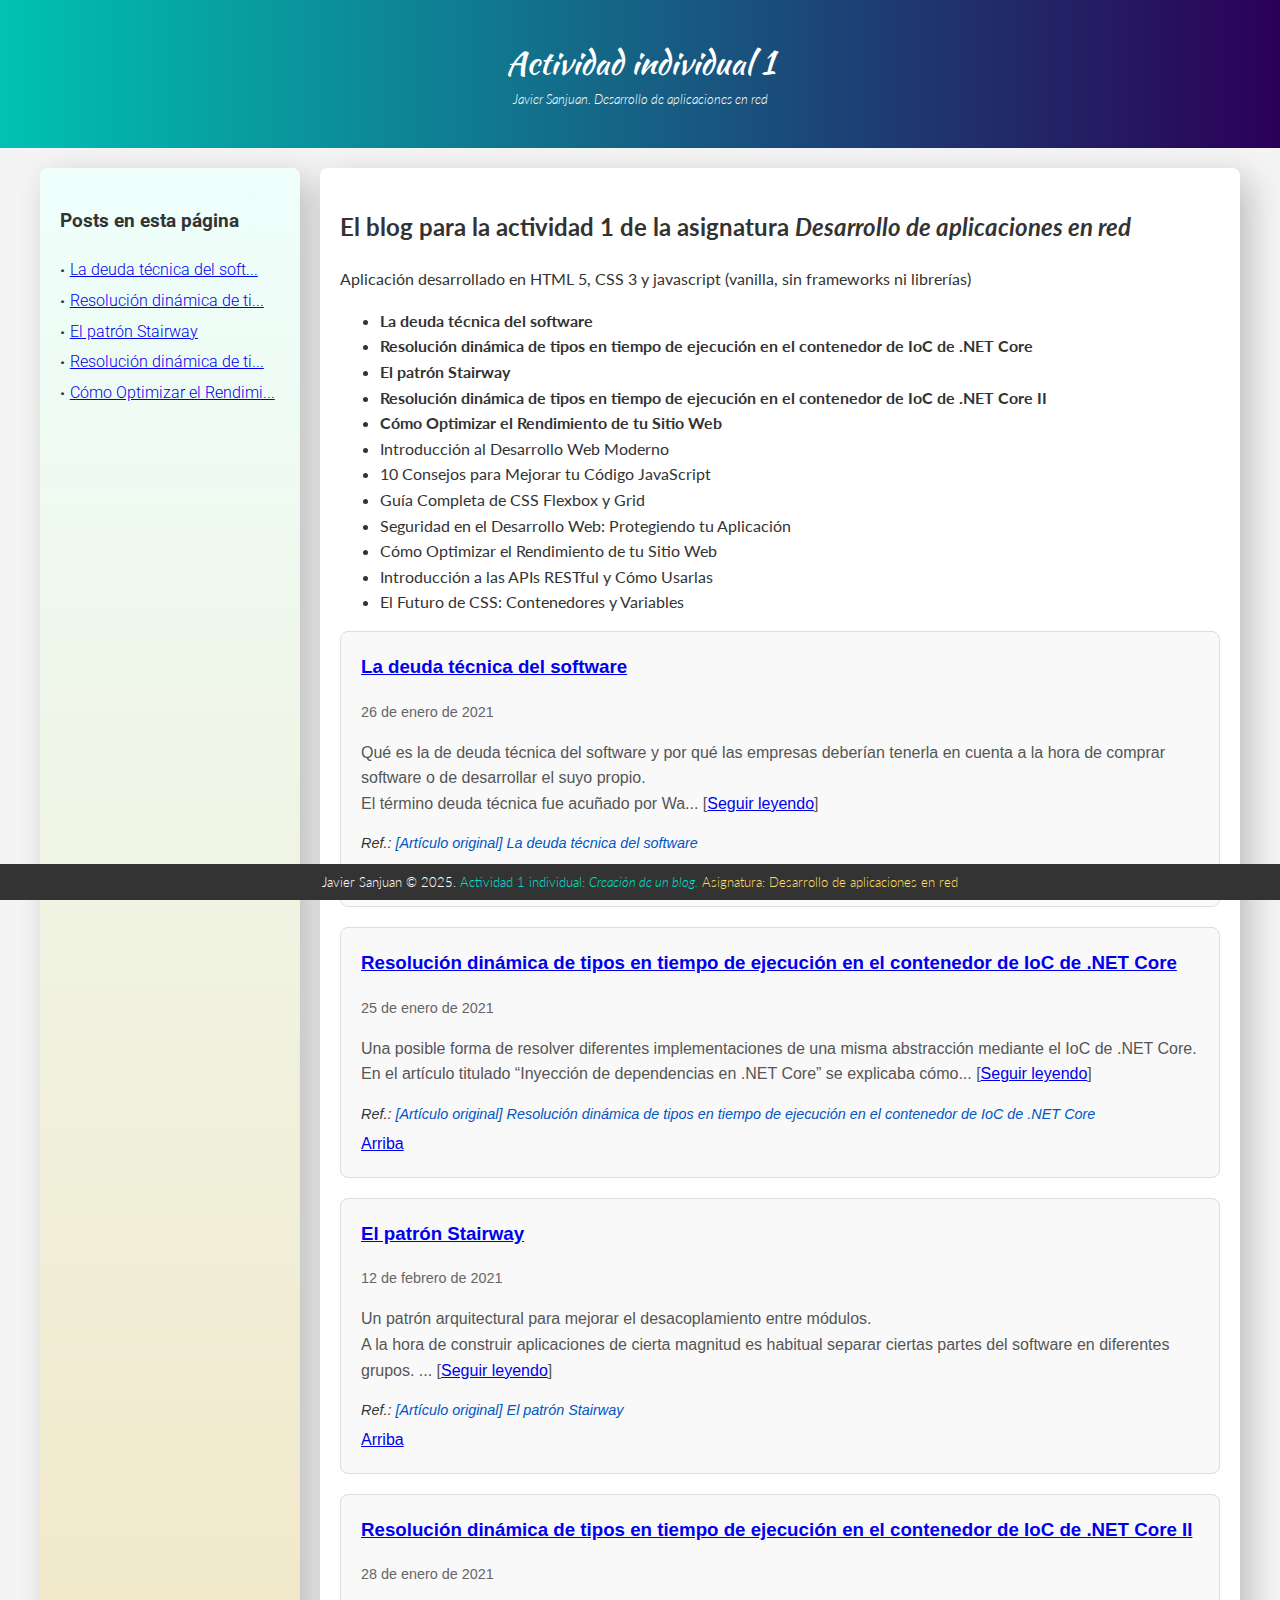
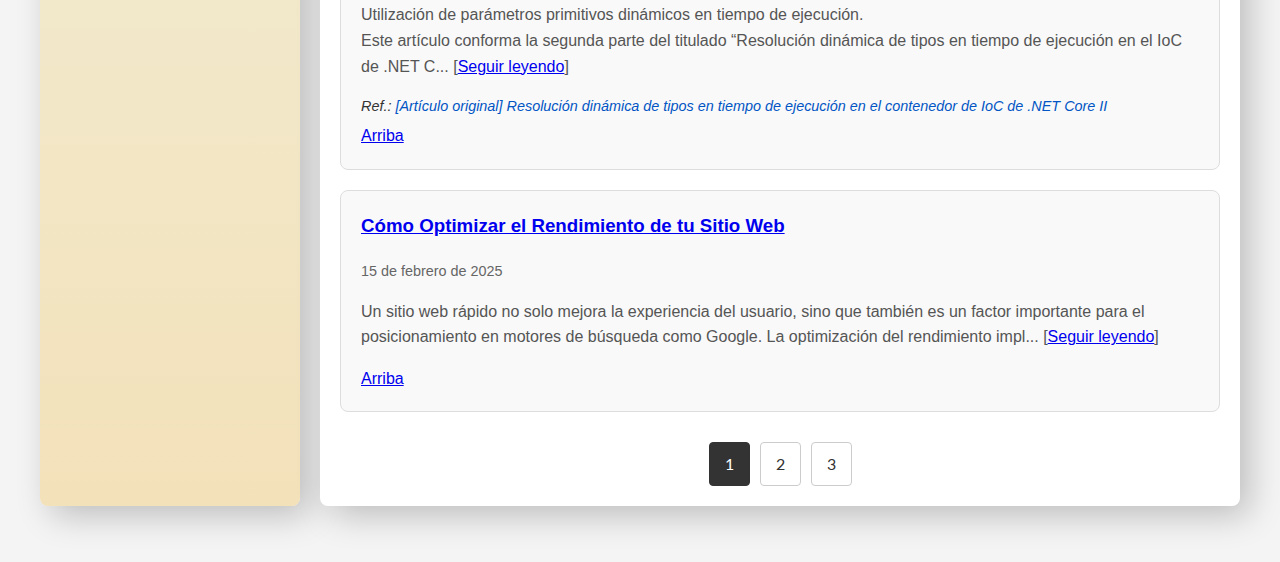
<file: index.html>
<!DOCTYPE html>
<html lang="es">
  <head>
      <meta charset="UTF-8">
      <meta name="viewport" content="width=device-width, initial-scale=1.0">
      <style>
        @import url('https://fonts.googleapis.com/css2?family=Kaushan+Script&family=Lato:ital,wght@0,100;0,300;0,400;0,700;0,900;1,100;1,300;1,400;1,700;1,900&family=Roboto:ital,wght@0,100..900;1,100..900&display=swap');
      </style> 
      <link rel="stylesheet" href="src/css/style.css" />
      <link rel="stylesheet" href="src/css/fonts.css" />
      <title>Actividad individual 1. Desarrollo de aplicaciones en red</title>
  </head>
  <body>

      <header class="page-header" >
          <h1 class="kaushan-script-regular mb-0">Actividad individual 1</h1>
          <h5 class="lato-light-italic mt-0">Javier Sanjuan. Desarrollo de aplicaciones en red</h5>
      </header>

      <div class="content-wrapper">
          <aside class="sidebar roboto-300">
              <h3>Posts en esta página</h3>
              <ul id="post-list">
              </ul>
          </aside>

          <main class="main-content">
              <h2>El blog para la actividad 1 de la asignatura <i>Desarrollo de aplicaciones en red</i></h2>
              <p>Aplicación desarrollado en HTML 5, CSS 3 y javascript (vanilla, sin frameworks ni librer&iacute;as)</p>
              <div id="toc-container"><ul></ul></div>

              <div id="article-container" class="container">
                <p>Cargando posts...</p>
              </div>
             
              <div id="pagination-container" class="pagination"></div>      

          </main>
      </div>

      <footer class="page-footer">
          <p>Javier Sanjuan © 2025. <span class="text-cyan">Actividad 1 individual: <i>Creaci&oacute;n de un blog.</i></span> <span class="text-yellow">Asignatura: Desarrollo de aplicaciones en red</span></p>
      </footer>


      <script type="module" src="src/js/article-element.js" ></script>
      <script type="module" src="src/js/articles-loader.js"></script>
      <!-- <script type="module">
        import articlesLoaderModule from './src/js/articles-loader.js';
        articlesLoaderModule.init();
      </script> -->
  </body>
</html>
</file>
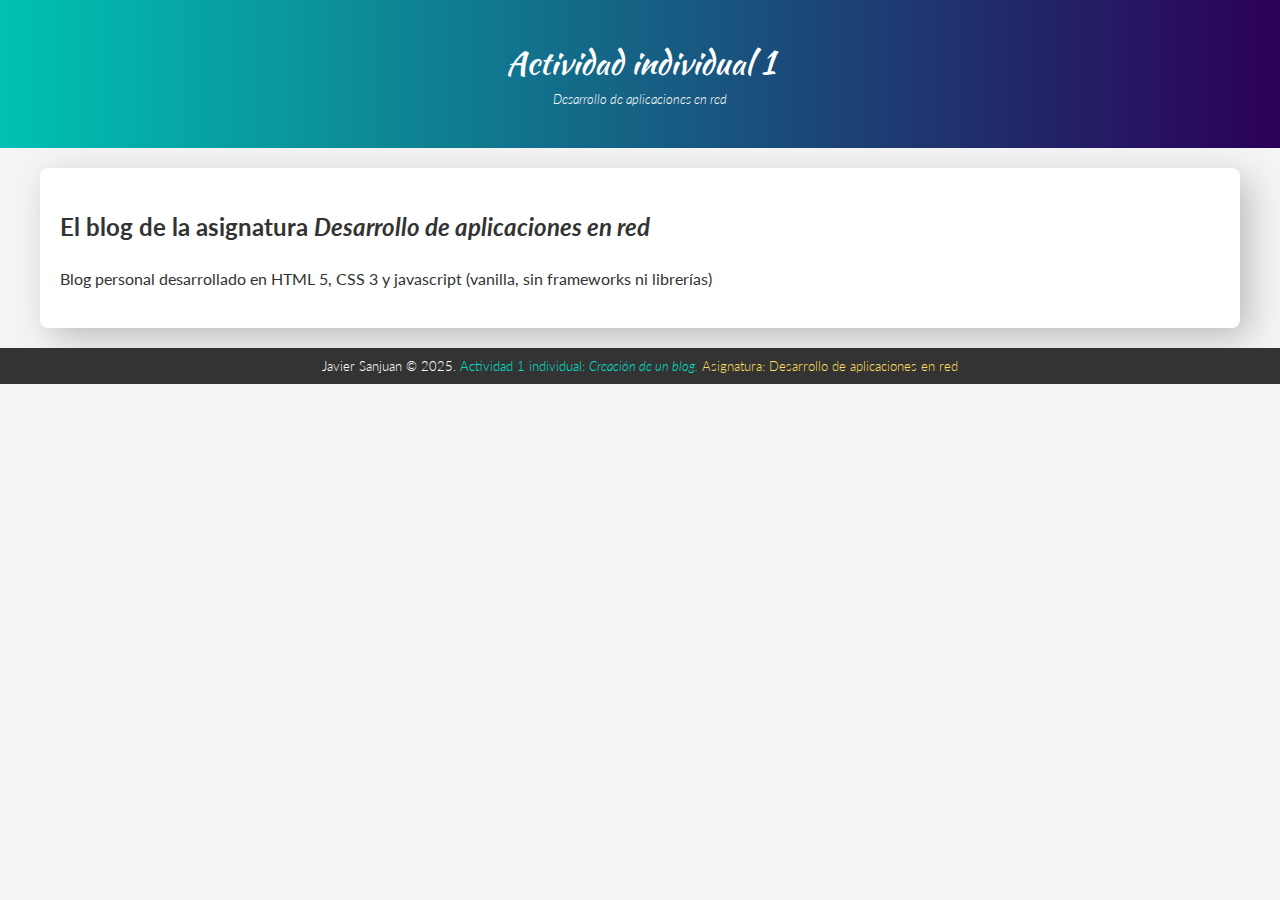
<file: post.html>
<!DOCTYPE html>
<html lang="es">
  <head>
      <meta charset="UTF-8">
      <meta name="viewport" content="width=device-width, initial-scale=1.0">
      <style>
        @import url('https://fonts.googleapis.com/css2?family=Kaushan+Script&family=Lato:ital,wght@0,100;0,300;0,400;0,700;0,900;1,100;1,300;1,400;1,700;1,900&family=Roboto:ital,wght@0,100..900;1,100..900&display=swap');
      </style> 
      <link rel="stylesheet" href="src/css/style.css" />
      <link rel="stylesheet" href="src/css/fonts.css" />
      <title>Actividad individual 1. Desarrollo de aplicaciones en red</title>
  </head>
  <body>

      <header class="page-header" >
          <h1 class="kaushan-script-regular mb-0">Actividad individual 1</h1>
          <h5 class="lato-light-italic mt-0">Desarrollo de aplicaciones en red</h5>
      </header>

      <div class="content-wrapper">

          <main class="main-content">
              <h2>El blog de la asignatura <i>Desarrollo de aplicaciones en red</i></h2>
              <p>Blog personal desarrollado en HTML 5, CSS 3 y javascript (vanilla, sin frameworks ni librer&iacute;as)</p>
              <div id="toc-container"><ul></ul></div>

              <div id="article-container" class="container">
                <p>Cargando posts...</p>
              </div>
          </main>
      </div>

      <footer class="page-footer">
          <p>Javier Sanjuan © 2025. <span class="text-cyan">Actividad 1 individual: <i>Creaci&oacute;n de un blog.</i></span> <span class="text-yellow">Asignatura: Desarrollo de aplicaciones en red</span></p>
      </footer>

      <script type="module" src="src/js/article-loader.js" ></script>
  </body>
</html>
</file>
<file: src/css/style.css>
/* Estilos globales */

body {
    /*font-family: Arial, sans-serif;*/
    font-family: "Lato", cursive;
    margin: 0;
    line-height: 1.6;
    background-color: #f4f4f4;
    color: #333;
}

.text-cyan {
    color: #00e0ce;
}
.text-yellow {
    color: #ffdf60;
}

/* Contenedor principal para las dos columnas (barra lateral y contenido) */
.content-wrapper {
    display: flex;
    max-width: 1200px;
    margin: 20px auto;
    padding: 0 20px;
    gap: 20px; /* Espacio entre la barra lateral y el contenido principal */
}

/* Estilos de la cabecera */
.page-header {

    background: #00c2b2;
    background: linear-gradient(90deg,rgba(0, 194, 178, 1) 0%, rgba(43, 0, 87, 1) 100%);

    color: #fff;
    padding: 1em 0;
    text-align: center;
}

/* Estilos de la barra lateral */
.sidebar {
    flex: 1; /* Permite que la barra lateral crezca y ocupe espacio */
    /* background-color: #e2e2e2; */
background: #ffffff;
background: linear-gradient(0deg,rgb(243, 225, 185) 0%, rgb(238, 255, 252) 100%);

box-shadow: 10px 10px 34px -1px rgba(0,0,0,0.23);
-webkit-box-shadow: 10px 10px 34px -1px rgba(0,0,0,0.23);
-moz-box-shadow: 10px 10px 34px -1px rgba(0,0,0,0.23); 
    padding: 20px;
    border-radius: 8px;
    min-width: 200px;
}

.sidebar ul {
    list-style-type: none;
    padding: 0;
}

.sidebar li:before {
    content: "·";
    display: inline-block;
    padding-right: 0.3rem;
    vertical-align: middle;
    font-weight: 900;    
}

.sidebar li {
    padding: 2px 0;
}

/* Estilos del contenido principal */
.main-content {
    flex: 4; /* Hace que el contenido principal ocupe 3 veces más espacio que la barra lateral */
    background-color: #fff;
box-shadow: 10px 10px 34px -1px rgba(0,0,0,0.23);
-webkit-box-shadow: 10px 10px 34px -1px rgba(0,0,0,0.23);
-moz-box-shadow: 10px 10px 34px -1px rgba(0,0,0,0.23);     
    padding: 20px;
    border-radius: 8px;
}

#toc-container ul a {
    color: #333;
    text-decoration: none;
}
#toc-container ul a.active {
    color: #333;
    font-weight: bold;
    /* background-color: #eefffe; */
    text-decoration: none;
}

/* Estilos para la paginación */
.pagination {
    text-align: center; 
    margin-top: 30px;
}
.pagination a {
    margin: 0 5px;
    padding: 8px 15px;
    border: 1px solid #ccc;
    text-decoration: none; 
    border-radius: 4px;
    display: inline-block;   
    
    background-color: #fff;
    color: #333;
}
.pagination a.active {
    background-color: #333;
    color: white;
    border-color: #333;  
}

/* Estilos del pie de página */
.page-footer {
    background-color: #333;
    color: #fff;
    text-align: center;
    padding: 0.5em 0;
    position: sticky;
    bottom: 0;
    width: 100%;
}
.page-footer p {
    margin: 0;
  font-family: "Lato", sans-serif;
  font-weight: 300;
  font-style: normal;
  font-size: 0.8rem;
}

/* Estilos de utilidad para espaciados */
.pb-0 {
    padding-bottom: 0 !important;
}
.mb-0 {
    margin-bottom: 0 !important;
}
.mb-1 {
    margin-bottom: 0.25rem !important;
}
.mb-2 {
    margin-bottom: 0.5rem !important;
}
.mb-3 {
    margin-bottom: 1rem !important;
}
.mb-4 {
    margin-bottom: 1.5rem !important;
}
.mb-5 { 
    margin-bottom: 3rem !important;
}
.mt-0 {
    margin-top: 0 !important;
}
.mt-1 {
    margin-top: 0.25rem !important;
}
.mt-2 {
    margin-top: 0.5rem !important;
}
.mt-3 {
    margin-top: 1rem !important;
}
.mt-4 {
    margin-top: 1.5rem !important;
}
.mt-5 { 
    margin-top: 3rem !important;
}
</file>
<file: src/css/fonts.css>
.kaushan-script-regular {
  font-family: "Kaushan Script", cursive;
  font-weight: 400;
  font-style: normal;
}

.roboto-100 {
  font-family: "Roboto", sans-serif;
  font-optical-sizing: auto;
  font-weight: 100;
  font-style: normal;
  font-variation-settings:
    "wdth" 100;
}
.roboto-300 {
  font-family: "Roboto", sans-serif;
  font-optical-sizing: auto;
  font-weight: 300;
  font-style: normal;
  font-variation-settings:
    "wdth" 100;
}
.roboto-500 {
  font-family: "Roboto", sans-serif;
  font-optical-sizing: auto;
  font-weight: 500;
  font-style: normal;
  font-variation-settings:
    "wdth" 100;
}
.roboto-700 {
  font-family: "Roboto", sans-serif;
  font-optical-sizing: auto;
  font-weight: 700;
  font-style: normal;
  font-variation-settings:
    "wdth" 100;
}
.roboto-900 {
  font-family: "Roboto", sans-serif;
  font-optical-sizing: auto;
  font-weight: 900;
  font-style: normal;
  font-variation-settings:
    "wdth" 100;
}
.lato-thin {
  font-family: "Lato", sans-serif;
  font-weight: 100;
  font-style: normal;
}

.lato-light {
  font-family: "Lato", sans-serif;
  font-weight: 300;
  font-style: normal;
}

.lato-regular {
  font-family: "Lato", sans-serif;
  font-weight: 400;
  font-style: normal;
}

.lato-bold {
  font-family: "Lato", sans-serif;
  font-weight: 700;
  font-style: normal;
}

.lato-black {
  font-family: "Lato", sans-serif;
  font-weight: 900;
  font-style: normal;
}

.lato-thin-italic {
  font-family: "Lato", sans-serif;
  font-weight: 100;
  font-style: italic;
}

.lato-light-italic {
  font-family: "Lato", sans-serif;
  font-weight: 300;
  font-style: italic;
}

.lato-regular-italic {
  font-family: "Lato", sans-serif;
  font-weight: 400;
  font-style: italic;
}

.lato-bold-italic {
  font-family: "Lato", sans-serif;
  font-weight: 700;
  font-style: italic;
}

.lato-black-italic {
  font-family: "Lato", sans-serif;
  font-weight: 900;
  font-style: italic;
}
</file>
